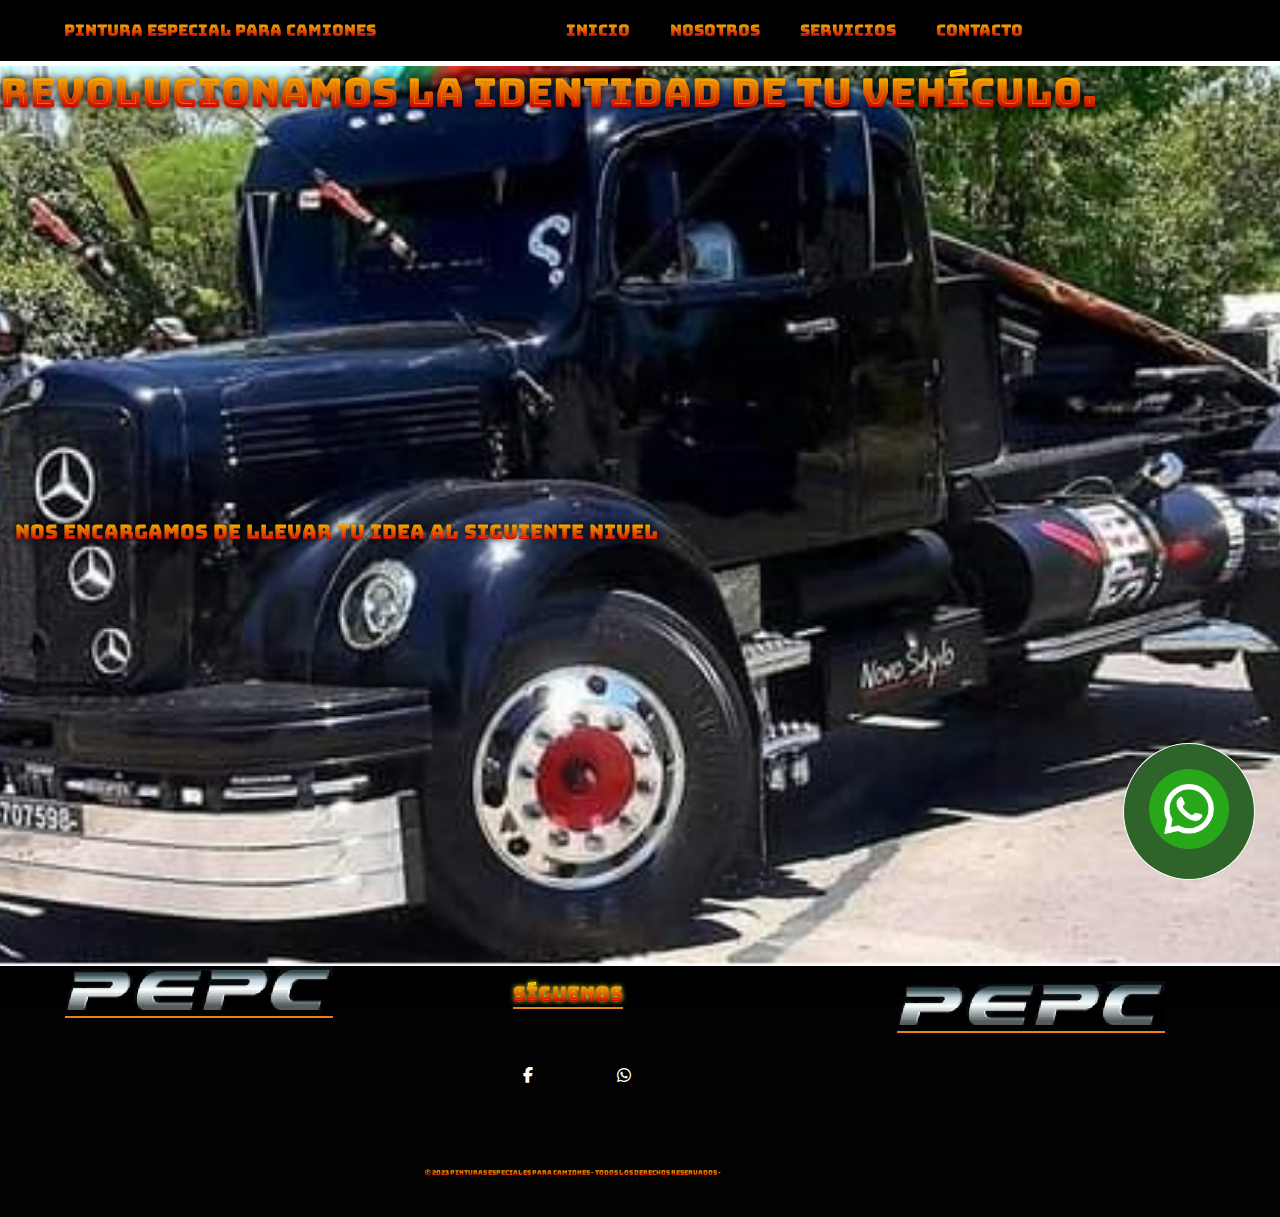
<file: index.html>
<!DOCTYPE html>
<html lang="es">

<head>
    <meta charset="UTF-8">
    <meta name="viewport" content="width=device-width, initial-scale=1.0">
    
    <title>PEPC</title>
  
   <link rel="stylesheet" href="css/styles.css">
   <!--fuentes de letra-->
<link rel="preconnect" href="https://fonts.googleapis.com">
<link rel="preconnect" href="https://fonts.gstatic.com" crossorigin>
<link href="https://fonts.googleapis.com/css2?family=Bungee+Spice&display=swap" rel="stylesheet">


<link rel="stylesheet" href="https://cdnjs.cloudflare.com/ajax/libs/font-awesome/6.2.1/css/all.min.css">
<link rel="icon" href="icons/icono.ico">
<link rel="font" href="font/Hunterland Rebalion.otf">
</head>
<body>
    
         <header class="header">
        <div class="logo">PINTURA ESPECIAL PARA CAMIONES</div>
        <input type="checkbox"id="toggle">
       
    <nav class="navigation">
        <ul>
            <li> <a href= "index.html" class="boton-neon1">INICIO</a></li>
            <span id="span1"></span>
            <li> <a href= "index4.html"class="boton-neon1">NOSOTROS</a></li>
            <span id="span1"></span>
            <li> <a href= "#"class="boton-neon1">SERVICIOS</a>
                <span id="span1"></span>
                <ul>
                    <li><a href="#"class="boton-neon1">CULATAS</a></li>
                    <span id="span1"></span>
                    <li><a href="#"class="boton-neon1">PARAGOLPES</a></li>
                    <span id="span1"></span>
                    <li><a href="#"class="boton-neon1">TAPAS</a></li>
                    <span id="span1"></span>
                    <li><a href="#"class="boton-neon1">LLANTAS</a></li>
                    <span id="span1"></span>
                    <li><a href="#"class="boton-neon1">TANQUES</a></li>
                    <span id="span1"></span>
                    
                </ul>
            </li>
            <li><a href="index2.html" class="boton-neon1">CONTACTO</a></li>    
            <span id="span1"></span>     
        </ul>
    </nav>
    </header>
    
    <div class="hero"></div>
    <!--numero de wathsapp
    <a href="https://api.whatsapp.com/send?phone=541131842673&text=&source=&data=" class="whatsApp" target="_blank">
        <i class="fa fa-whatsapp my-whatsApp"></i></a>
    -->
      <!-- codigo del whattsa-->
 <div class="container-boton">
    <a href="https://wa.me/541131842673?text=Quiero%20realizar%20un%20proyecto%20web%20php" target="_blank">
        <img class="boton" src="whatsapp.png" alt="">
    </a>
</div>
        

    
        <section class="container hero_main">
            <div class="hero_textos">
                <h1 class="title">Revolucionamos la identidad  <span class="title_active">de tu vehículo.</span></h1>
                <p class="copy">Nos encargamos de llevar tu idea al<span class="copy_active"> siguiente nivel</span></p> 
               
            </div>
            <!--<img src="#" alt="">-->
        </section>
   <!--pie de pagina con los contactos FOOTER-->
   <!--pie de pagina con los contactos FOOTER-->
   <footer class="footer">
    <div class="containerf"><!--ajusta el ancho del footer-->
        <div class="footer-row">
            <div class="footer-links1">
                <h4 class="pepc"><img src="pepc.jpg" alt="imagen logo"></h4> 
            </div>
            
            <div class="footer-links">
                  <h4>Síguenos</h4>            
                 
                 <div class="social-links">
                    <a href="https://www.facebook.com/profile.php?id=100051960356314" class="boton-neon2"><i class="fab fa-facebook-f"></i></a>
                        <span id="span2"></span>
                        <!--
                    <a href="#"class="boton-neon"><i class="fab fa-instagram"></i></a>
                        <span id="span1"></span>-->
                     <a href="https://wa.me/541131842673?text=Quiero%20realizar%20un%20proyecto%20web%20php" class="boton-neon2"><i class="fab fa-whatsapp"></i></a>
                         <span id="span2"></span>
                </div>
            </div>
            <div class="footer-links2">
                <h4 class="pepc"><img src="pepc.jpg" alt="imagen logo"></h4> 
        </div>
         <!--copiright-->
        <div class="derechos-de-autor">
            <small>&copy; 2023 <b>Pinturas Especiales Para Camiones</b> - Todos los Derechos Reservados -</small>
        </div>
    </div>
</footer>
</body>
</html>
</file>
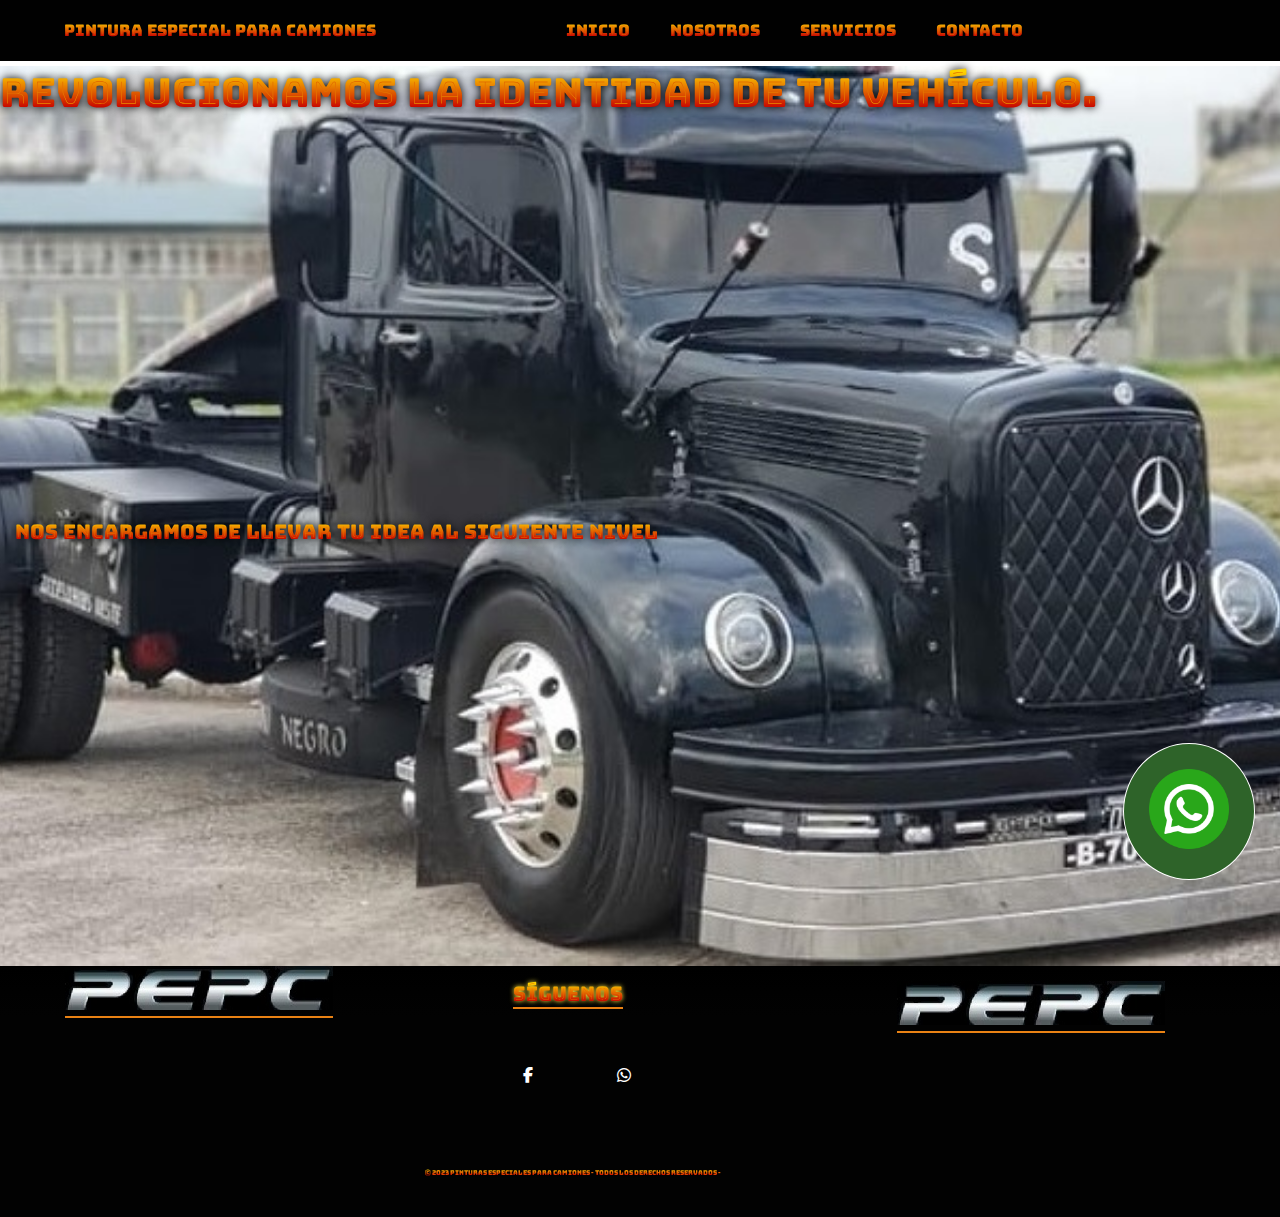
<file: index2.html>
<!DOCTYPE html>
<html lang="es">

<head>
    <meta charset="UTF-8">
    <meta name="viewport" content="width=device-width, initial-scale=1.0">
    
    <title>PEPC</title>
  
   <link rel="stylesheet" href="css/style2.css">
   <!--<link rel="preconnect" href="https://fonts.googleapis.com">
<link rel="preconnect" href="https://fonts.gstatic.com" crossorigin>
<link href="https://fonts.googleapis.com/css2?family=Mr+Dafoe&display=swap" rel="stylesheet">  -->

<!--

-->
<!--<link rel="preconnect" href="https://fonts.googleapis.com">
<link rel="preconnect" href="https://fonts.gstatic.com" crossorigin>
<link href="https://fonts.googleapis.com/css2?family=Hurricane&display=swap" rel="stylesheet"> -->


<link rel="preconnect" href="https://fonts.googleapis.com">
<link rel="preconnect" href="https://fonts.gstatic.com" crossorigin>
<link href="https://fonts.googleapis.com/css2?family=Bungee+Spice&display=swap" rel="stylesheet">


<link rel="stylesheet" href="https://cdnjs.cloudflare.com/ajax/libs/font-awesome/6.2.1/css/all.min.css">
<link rel="icon" href="icons/icono.ico">
<link rel="font" href="font/Hunterland Rebalion.otf">
</head>
<body>
    
         <header class="header">
        <div class="logo">PINTURA ESPECIAL PARA CAMIONES</div>
        <input type="checkbox"id="toggle">
       
    <nav class="navigation">
        <ul>
            <li> <a href= "index.html" class="boton-neon1">INICIO</a></li>
            <span id="span1"></span>
            <li> <a href= "#"class="boton-neon1">NOSOTROS</a></li>
            <span id="span1"></span>
            <li> <a href= "#"class="boton-neon1">SERVICIOS</a>
                <span id="span1"></span>
                <ul>
                    <li><a href="#"class="boton-neon1">CULATAS</a></li>
                    <span id="span1"></span>
                    <li><a href="#"class="boton-neon1">PARAGOLPES</a></li>
                    <span id="span1"></span>
                    <li><a href="#"class="boton-neon1">TAPAS</a></li>
                    <span id="span1"></span>
                    <li><a href="#"class="boton-neon1">LLANTAS</a></li>
                    <span id="span1"></span>
                    <li><a href="#"class="boton-neon1">TANQUES</a></li>
                    <span id="span1"></span>
                    
                </ul>
            </li>
            <li><a href="#" class="boton-neon1">CONTACTO</a></li>    
            <span id="span1"></span>     
        </ul>
    </nav>
    </header>
    
    <div class="container-boton">
        <a href="https://wa.me/541131842673?text=Quiero%20realizar%20un%20proyecto%20web%20php" target="_blank">
            <img class="boton" src="whatsapp.png" alt="">
        </a>
    </div>
        

    <!--<header class="hero">
       
        
        <nav class="nav_hero">
            <div class="container nav_container">
                <div class="logo">
                    <h2 class="logo_name">Pinturas Especiales Para Camiones <span class="point">.</span></h2>
                </div>
                <div class="links">
                    <a href="#" class="link">inicio</a>
                    <a href="#" class="link"> servicios</a>
                       
                    
                     <a href="#" class="link">nosotros</a>
                     <a href="#" class="link">promociones</a>
                     <a href="#" class="link link--active">contacto</a>

                </div>
            </div>
        </nav>
    --> 
        <section class="container hero_main">
            <div class="hero_textos">
                <h1 class="title">Revolucionamos la identidad  <span class="title_active">de tu vehículo.</span></h1>
                <p class="copy">Nos encargamos de llevar tu idea al<span class="copy_active"> siguiente nivel</span></p> 
               
            </div>
            <!--<img src="#" alt="">-->
        </section>
   <!--pie de pagina con los contactos FOOTER-->
   <!--pie de pagina con los contactos FOOTER-->
   <footer class="footer">
    <div class="containerf"><!--ajusta el ancho del footer-->
        <div class="footer-row">
            <div class="footer-links1">
                <h4 class="pepc"><img src="pepc.jpg" alt="imagen logo"></h4> 
            </div>
             
            <div class="footer-links">
                  <h4>Síguenos</h4>            
                 
                 <div class="social-links">
                    <a href="https://www.facebook.com/profile.php?id=100051960356314" class="boton-neon2"><i class="fab fa-facebook-f"></i></a>
                        <span id="span2"></span>
                        <!--
                    <a href="#"class="boton-neon"><i class="fab fa-instagram"></i></a>
                        <span id="span1"></span>-->
                     <a href="https://wa.me/541131842673?text=Quiero%20realizar%20un%20proyecto%20web%20php" class="boton-neon2"><i class="fab fa-whatsapp"></i></a>
                         <span id="span2"></span>
                </div>
            </div>
            <div class="footer-links2">
                <h4 class="pepc"><img src="pepc.jpg" alt="imagen logo"></h4> 
        </div>
         <!--copiright-->
        <div class="derechos-de-autor">
            <small>&copy; 2023 <b>Pinturas Especiales Para Camiones</b> - Todos los Derechos Reservados -</small>
        </div>
    </div>
</footer>
</body>
</html>
</file>
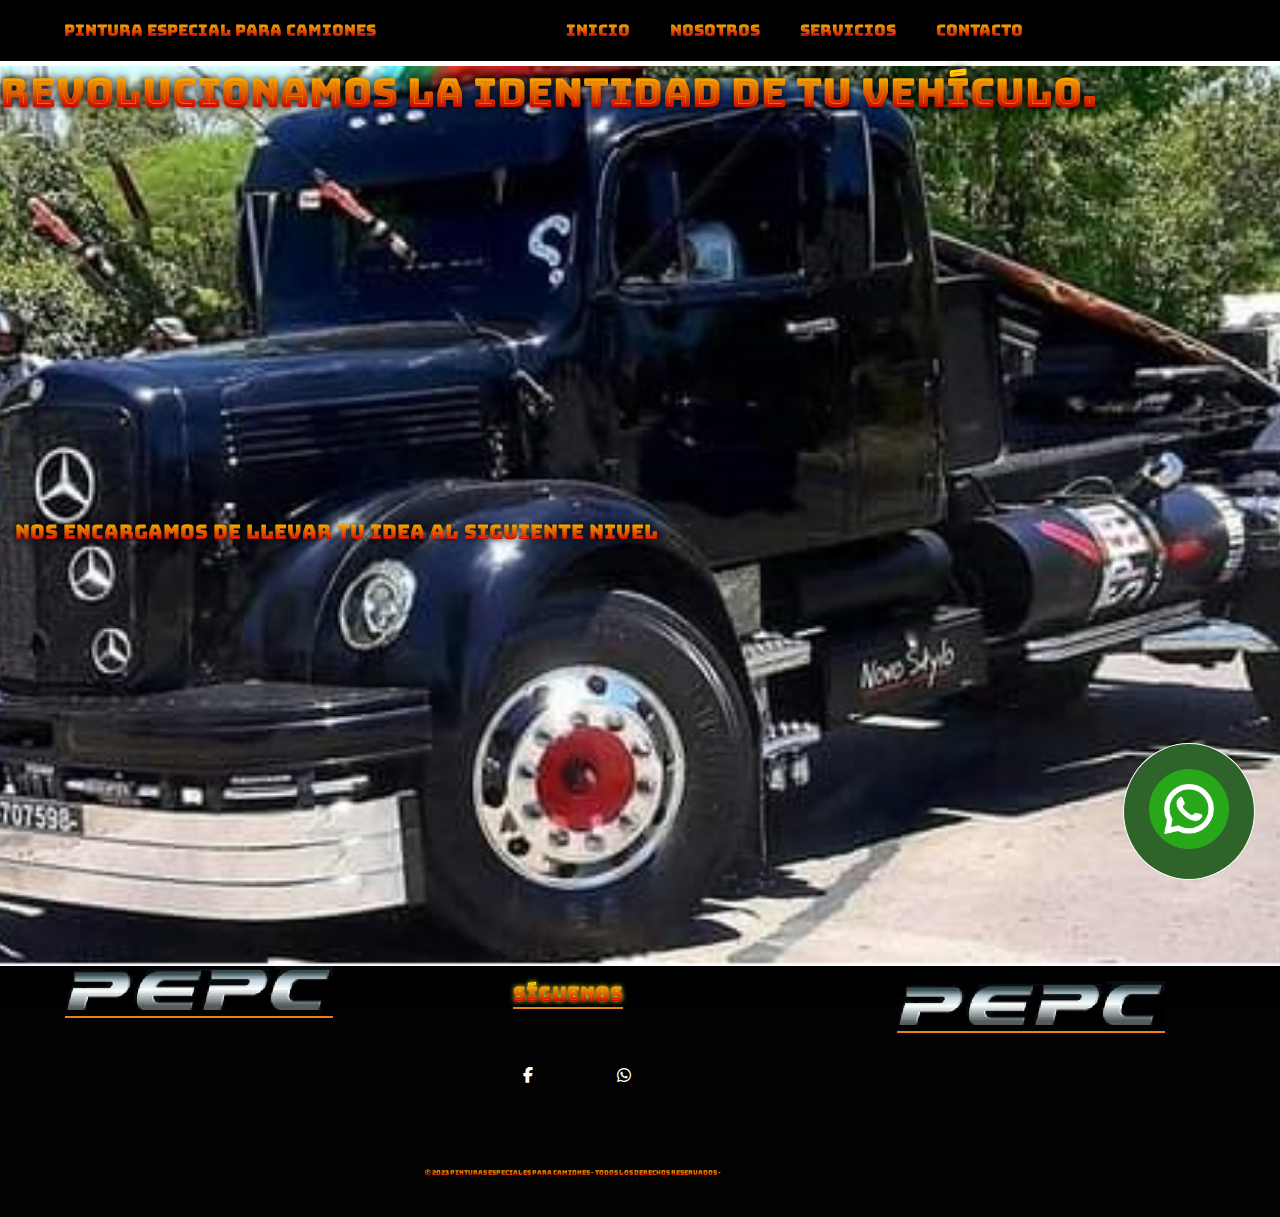
<file: index4.html>
<!DOCTYPE html>
<html lang="es">

<head>
    <meta charset="UTF-8">
    <meta name="viewport" content="width=device-width, initial-scale=1.0">
    
    <title>PEPC</title>
  
   <link rel="stylesheet" href="css/styles.css">
   <!--fuentes de letra-->
<link rel="preconnect" href="https://fonts.googleapis.com">
<link rel="preconnect" href="https://fonts.gstatic.com" crossorigin>
<link href="https://fonts.googleapis.com/css2?family=Bungee+Spice&display=swap" rel="stylesheet">


<link rel="stylesheet" href="https://cdnjs.cloudflare.com/ajax/libs/font-awesome/6.2.1/css/all.min.css">
<link rel="icon" href="icons/icono.ico">
<link rel="font" href="font/Hunterland Rebalion.otf">
</head>
<body>
    
         <header class="header">
        <div class="logo">PINTURA ESPECIAL PARA CAMIONES</div>
        <input type="checkbox"id="toggle">
       
    <nav class="navigation">
        <ul>
            <li> <a href= "index.html" class="boton-neon1">INICIO</a></li>
            <span id="span1"></span>
            <li> <a href= "#"class="boton-neon1">NOSOTROS</a></li>
            <span id="span1"></span>
            <li> <a href= "#"class="boton-neon1">SERVICIOS</a>
                <span id="span1"></span>
                <ul>
                    <li><a href="#"class="boton-neon1">CULATAS</a></li>
                    <span id="span1"></span>
                    <li><a href="#"class="boton-neon1">PARAGOLPES</a></li>
                    <span id="span1"></span>
                    <li><a href="#"class="boton-neon1">TAPAS</a></li>
                    <span id="span1"></span>
                    <li><a href="#"class="boton-neon1">LLANTAS</a></li>
                    <span id="span1"></span>
                    <li><a href="#"class="boton-neon1">TANQUES</a></li>
                    <span id="span1"></span>
                    
                </ul>
            </li>
            <li><a href="index2.html" class="boton-neon1">CONTACTO</a></li>    
            <span id="span1"></span>     
        </ul>
    </nav>
    </header>
    
    <div class="hero"></div>
    <!--numero de wathsapp
    <a href="https://api.whatsapp.com/send?phone=541131842673&text=&source=&data=" class="whatsApp" target="_blank">
        <i class="fa fa-whatsapp my-whatsApp"></i></a>
    -->
      <!-- codigo del whattsa-->
 <div class="container-boton">
    <a href="https://wa.me/541131842673?text=Quiero%20realizar%20un%20proyecto%20web%20php" target="_blank">
        <img class="boton" src="whatsapp.png" alt="">
    </a>
</div>
        

    
        <section class="container hero_main">
            <div class="hero_textos">
                <h1 class="title">Revolucionamos la identidad  <span class="title_active">de tu vehículo.</span></h1>
                <p class="copy">Nos encargamos de llevar tu idea al<span class="copy_active"> siguiente nivel</span></p> 
               
            </div>
            <!--<img src="#" alt="">-->
        </section>
   <!--pie de pagina con los contactos FOOTER-->
   <!--pie de pagina con los contactos FOOTER-->
   <footer class="footer">
    <div class="containerf"><!--ajusta el ancho del footer-->
        <div class="footer-row">
            <div class="footer-links1">
                <h4 class="pepc"><img src="pepc.jpg" alt="imagen logo"></h4> 
            </div>
            
            <div class="footer-links">
                  <h4>Síguenos</h4>            
                 
                 <div class="social-links">
                    <a href="https://www.facebook.com/profile.php?id=100051960356314" class="boton-neon2"><i class="fab fa-facebook-f"></i></a>
                        <span id="span2"></span>
                        <!--
                    <a href="#"class="boton-neon"><i class="fab fa-instagram"></i></a>
                        <span id="span1"></span>-->
                     <a href="https://wa.me/541131842673?text=Quiero%20realizar%20un%20proyecto%20web%20php" class="boton-neon2"><i class="fab fa-whatsapp"></i></a>
                         <span id="span2"></span>
                </div>
            </div>
            <div class="footer-links2">
                <h4 class="pepc"><img src="pepc.jpg" alt="imagen logo"></h4> 
        </div>
         <!--copiright-->
        <div class="derechos-de-autor">
            <small>&copy; 2023 <b>Pinturas Especiales Para Camiones</b> - Todos los Derechos Reservados -</small>
        </div>
    </div>
</footer>
</body>
</html>
</file>
<file: css/styles.css>
/*@import url('https://fonts.googleapis.com/css2?family=Roboto&display=swap');*/



 /*aaaaaaaaaaaaaaaaaaaaaaaaaaaaaaaaaaaaaaaaaaaaaaaaaaaa*/
:root{
    --gold1:blue;
    --gold2:green;
    --gray:red; 
    --gray2:#f7d9d990;
    --black1:black;
    --black2:blue;
    --shadow:0 8x 8px;
    --color_shadow:black;
}


*{

    margin:0;
    padding: 0;

    box-sizing: border-box;
    
}
body{
    
    /*font-family: 'Hurricane', cursive;*/
    
     
        
    font-family: 'Bungee Spice', sans-serif;
}

 

 
.container--modifier{
    width: 70%;

}

/*.hero{
    
    width: 100%;
    min-height: 100vh;
    background: linear-gradient(180deg, #0a0a0a 0%,#f30202 12%);

}

.nav_hero{
    color:#dedb1f;
    text-shadow: 0 0 5px #15f011;
   
    height: 50px;
    padding: 10px;
    border-bottom: 4px solid rgba(226, 104, 11, 0.1);
    
}
 
.nav_container{
    display: flex;
    align-items: center;
    justify-content:space-between;
    height: inherit;
    padding: 0;
}
*/
.header {


    position: fixed;
    top: 0;
    left: 0;
    right: 0;
     
    background-color: rgba(1, 1, 1);
    padding: 0px 5%;
    display: flex;
    align-items: center;
    justify-content: baseline;
    z-index: 1000;

}

.logo{
    /*esto es en el menu*/
    
    font-size: 16px;
    text-transform: uppercase;
    color: #df0f0f;
    font-weight: 700;
   margin-right: 170px;
}

.logo_name{
    font-size: 24px;
}

.navigation ul{
    
    list-style: none;
    align-content: space-between;
}
.header .navigation ul li{
float:left;
position:relative ;
}
.header .navigation ul li a{
    font-size: 16px;
    color:white;
    border-radius: 10px;
    text-decoration: none;
    padding: 20px;
    display:block;
    transition: all .2s ease;
}
.header .navigation ul li a:hover {
    background-color: #130f0f;
    color: #96ed0b;
}
.header .navigation ul li ul{
position: absolute;
right: 0;
width: 200px;
background-color:  #130f0f;
display: none;
}
.header .navigation ul li ul li a{
    font-size: 12px;
    text-transform: capitalize;
}
.header .navigation ul li ul li ul{
    position: absolute;
    top: 0;
    right: 300px;
}
.header .navigation ul li ul li{
    width: 100%;

}
.header .navigation ul li:hover > ul{
   display: initial;
} 
#toggle,
.header label{
    display: none;
    cursor: pointer;
}
.menu{
    width: 45px;
    height: 35px;
}
 /* codigo del whatsa*/

.container-boton{
    background-color: #2e6329;
    border: 1px solid #fff;
    position: fixed;
    z-index: 999;
    border-radius: 50%;
    bottom: 20px;
    right: 25px;
    padding: 25px;
    transition: ease 0.3s;
    animation: efecto 1.2s infinite;
}

.container-boton:hover{
    transform: scale(1.1);
    transition: 0.3s;
}

.boton{
    width: 80px;
    transition: ease 1s;
}

@keyframes efecto{
    0%{
        box-shadow: 0 0 0 0 rgba(0, 0, 0, 0.85);
    }
    100%{
        box-shadow: 0 0 0 25px rgba(0, 0, 0, 0);
    }
}


	/*
.whatsApp {
    position: fixed;
    width: 60px;
    height: 60px;
    bottom: 40px;
    right: 40px;
    background-color: #25d366;
    color: #FFF;
    border-radius: 50px;
    text-align: center;
    font-size: 20px;
    box-shadow: 2px 2px 3px #999;
    z-index: 100;
  }
  
  .my-whatsApp {
    margin-top:16px;
  }

*/
.link {
    display: inline-block;
    color: inherit;
    text-decoration: none;
    font-weight: 300;
    padding: 0;
    margin: 0;
}

 


.link--active{
    color:var(--gray);
    font-weight: 700;
}

.point{
    color:var(--gray);
}
.hero_textos{
    
        /*font-family: 'Pangolin', cursive;*/
     text-shadow: 0 0 10px #020202;
}
/*.hero_main{
    height: calc(100vh - 70px);
    display: flex;
    align-items: center;
    padding: 0;

    background-image: url(/lobo2.jpg);
    max-width: 1240px;
    max-height: 500px;
    background-size:100%;

    margin: 0 auto;
    overflow:hidden;
    padding: 50px ;
}*/

.hero_main{
    min-height: 100vh;
    background-image: url(/imagenes/lobo2.jpg);
    background-position: center center;
    background-repeat: no-repeat;
    background-size:cover;
}

.mockup{
    object-fit: cover;
    height: calc(100vh - 70px);
}

.title{
    margin-top: 66px;
    font-size: 40px;
    font-weight: 300;
    color: #fff;
    text-shadow: var(--shadow) var(--color_shadow);
     
    }

.copy{
    font-size: 20px;
    color: var(--gray);
    text-shadow: var(--shadow) var(--color_shadow);
    margin: 400px 15px;
}

.copy_active{
    
    font-weight: 700;
}

.cta{
    padding: 20px;
    display: inline-block;
    background: linear-gradient(147deg, #FFE53B 0%, #FF2525 74%);

    text-decoration: none;
    color: var(rgb(214, 206, 157));
    font-weight: 700;
    box-shadow: var(--shadow) var(--color_shadow);
    border-radius: 6px;
    background-color: #FFE53B;

}
/*footer*/
.footer {
    margin: 0;
    padding: 0;
    box-sizing: border-box ;
    list-style: none;
}
.containerf{
    max-width: auto;
    margin: 0 auto;
}
.footer {
    background: linear-gradient(180deg, #000000 0%,#020202 20%);

    
    padding: 0px 0;
}
.footer-row {
    display: flex;
    flex-wrap: wrap;
}
.footer-links {
width: 30%;
padding:  15px;
}

  
   

.footer-links h4 {
    font-size: 20px;
    color: white;
    margin-bottom: 35px;
   margin-left: 50px;
    border-bottom: 2px solid #e98214;
    display: inline-block;
   text-shadow: 0 0 5px #FFE53B;
}
.footer-links1 {
    width: 35%;
    padding: 0 15px;
    }
    
      
       
    
    .footer-links1 h4 {
        font-size: 20px;
        color: white;
        margin-bottom: 35px;
       margin-left: 50px;
        border-bottom: 2px solid #e98214;
        display: inline-block;
       text-shadow: 0 0 5px #FFE53B;
    }
    .footer-links2 {
        width: 35%;
        padding:  15px;
        
        }
        
          
           
        
        .footer-links2 h4 {
            font-size: 20px;
            color: white;
            margin-bottom: 35px;
           margin-left: 50px;
            border-bottom: 2px solid #e98214;
            display: inline-block;
           text-shadow: 0 0 5px #FFE53B;
        }
/*boton con efecto luz*/
 .boton-neon1{
    position: relative;
    display: inline-block;
    text-decoration: none;
    display: inline-block;
    padding: 1px 40px;
    overflow: hidden;
    transition: 0.2s;
    color:white;

 }
 .boton-neon1:hover{
    background: #96ed0b;
    box-shadow: 0 0 10px #96ed0b, 0 0 40px #96ed0b, 0 0 80px #96ed0b;
    transition-delay: 0.3s;
   
 }
 .boton-neon1 span{
    position: absolute;
    display: block;
 }
 #span1{
    top: 0;
    left: -100%;
    width: 100%;
    height: 2px;
    background: linear-gradient(90deg,transparent,#96ed0b);
 }
 .boton-neon1:hover #span1{
    left: 100%;
    transition: 0.3s;
 }
  
 .boton-neon2{
    position: relative;
    display: inline-block;
    text-decoration: none;
    display: inline-block;
    padding: 1px 40px;
    overflow: hidden;
    transition: 0.2s;
    color:white;

 }
 .boton-neon2:hover{
    background: #96ed0b;
    box-shadow: 0 0 10px #96ed0b, 0 0 40px #96ed0b, 0 0 80px #96ed0b;
    transition-delay: 0.3s;
   
 }
 .boton-neon2 span{
    position: absolute;
    display: block;
 }
 #span2{
    top: 0;
    left: -100%;
    width: 100%;
    height: 2px;
    background: linear-gradient(90deg,transparent,#96ed0b);
 }
 .boton-neon2:hover #span1{
    left: 100%;
    transition: 0.3s;
 }
/*redes*/
.social-links{
    padding: 10px;
    margin: 10px;
}
/*copiright*/
.derechos-de-autor{
    font-size: 8px;
    margin: 25px;
    padding: 15px 400px;
    color: rgb(229, 22, 22);
    background-image: vrv;
  
    
}

@media (max-width: 950px) {
    .header label {
        display: initial;
    }
    .header{
        padding: 20px 10px;
    }
    .header.navigation{
        position: absolute;
        top: 100%;
        left: 0;
        right: 0;
        background-color: rgba(1, 1, 1, 0.7);
        display: none;
    }
    .header .navigation ul li {
        width: 100%;
    }
    .header .navigation ul li a{
        padding: 8px 30px 8px 10% ;
    }
    .header .navigation ul li ul {
        position: relative;
        width: 100%;
        left: 0;
    }
    .header .navigation ul li ul li {
        background-color: rgba(1, 1, 1, 0.7);
    }
    .header .navigation ul li ul li ul{
        position: relative;
        width: 100%;
        left: 0;
    }
    #toggle:checked ~ .navigation{
        display: block;
    }
}
</file>
<file: css/style2.css>
/*@import url('https://fonts.googleapis.com/css2?family=Roboto&display=swap');*/



 /*aaaaaaaaaaaaaaaaaaaaaaaaaaaaaaaaaaaaaaaaaaaaaaaaaaaa*/
 :root{
    --gold1:blue;
    --gold2:green;
    --gray:red; 
    --gray2:#f7d9d990;
    --black1:black;
    --black2:blue;
    --shadow:0 8x 8px;
    --color_shadow:black;
}


*{

    margin:0;
    padding: 0;

    box-sizing: border-box;
    
}
body{
    
    /*font-family: 'Hurricane', cursive;*/
    
     
        
    font-family: 'Bungee Spice', sans-serif;
}

 

 
.container--modifier{
    width: 70%;

}

/*.hero{
    
    width: 100%;
    min-height: 100vh;
    background: linear-gradient(180deg, #0a0a0a 0%,#f30202 12%);

}

.nav_hero{
    color:#dedb1f;
    text-shadow: 0 0 5px #15f011;
   
    height: 50px;
    padding: 10px;
    border-bottom: 4px solid rgba(226, 104, 11, 0.1);
    
}
 
.nav_container{
    display: flex;
    align-items: center;
    justify-content:space-between;
    height: inherit;
    padding: 0;
}
*/
.header {


    position: fixed;
    top: 0;
    left: 0;
    right: 0;
     
    background-color: rgba(1, 1, 1);
    padding: 0px 5%;
    display: flex;
    align-items: center;
    justify-content: baseline;
    z-index: 1000;

}

.logo{
    /*esto es en el menu*/
    
    font-size: 16px;
    text-transform: uppercase;
    color: #df0f0f;
    font-weight: 700;
   margin-right: 170px;
}

.logo_name{
    font-size: 24px;
}

.navigation ul{
    
    list-style: none;
    align-content: space-between;
}
.header .navigation ul li{
float:left;
position:relative ;
}
.header .navigation ul li a{
    font-size: 16px;
    color:white;
    border-radius: 10px;
    text-decoration: none;
    padding: 20px;
    display:block;
    transition: all .2s ease;
}
.header .navigation ul li a:hover {
    background-color: #130f0f;
    color: #96ed0b;
}
.header .navigation ul li ul{
position: absolute;
right: 0;
width: 200px;
background-color:  #130f0f;
display: none;
}
.header .navigation ul li ul li a{
    font-size: 12px;
    text-transform: capitalize;
}
.header .navigation ul li ul li ul{
    position: absolute;
    top: 0;
    right: 300px;
}
.header .navigation ul li ul li{
    width: 100%;

}
.header .navigation ul li:hover > ul{
   display: initial;
} 
#toggle,
.header label{
    display: none;
    cursor: pointer;
}
.menu{
    width: 45px;
    height: 35px;
}
 /* codigo del whatsa*/

.container-boton{
    background-color: #2e6329;
    border: 1px solid #fff;
    position: fixed;
    z-index: 999;
    border-radius: 50%;
    bottom: 20px;
    right: 25px;
    padding: 25px;
    transition: ease 0.3s;
    animation: efecto 1.2s infinite;
}

.container-boton:hover{
    transform: scale(1.1);
    transition: 0.3s;
}

.boton{
    width: 80px;
    transition: ease 1s;
}

@keyframes efecto{
    0%{
        box-shadow: 0 0 0 0 rgba(0, 0, 0, 0.85);
    }
    100%{
        box-shadow: 0 0 0 25px rgba(0, 0, 0, 0);
    }
}

/*	
.whatsApp {
    position: fixed;
    width: 60px;
    height: 60px;
    bottom: 40px;
    right: 40px;
    background-color: #25d366;
    color: #FFF;
    border-radius: 50px;
    text-align: center;
    font-size: 20px;
    box-shadow: 2px 2px 3px #999;
    z-index: 100;
  }
  
  .my-whatsApp {
    margin-top:16px;
  }

*/
.link {
    display: inline-block;
    color: inherit;
    text-decoration: none;
    font-weight: 300;
    padding: 0;
    margin: 0;
}

 


.link--active{
    color:var(--gray);
    font-weight: 700;
}

.point{
    color:var(--gray);
}
.hero_textos{
    
        /*font-family: 'Pangolin', cursive;*/
     text-shadow: 0 0 10px #020202;
}
/*.hero_main{
    height: calc(100vh - 70px);
    display: flex;
    align-items: center;
    padding: 0;

    background-image: url(/lobo2.jpg);
    max-width: 1240px;
    max-height: 500px;
    background-size:100%;

    margin: 0 auto;
    overflow:hidden;
    padding: 50px ;
}*/

.hero_main{
    min-height: 100vh;
    background-image: url(/lobo1.jpg);
    background-position: center center;
    background-repeat: no-repeat;
    background-size:cover;
}

.mockup{
    object-fit: cover;
    height: calc(100vh - 70px);
}

.title{
    margin-top: 66px;
    font-size: 40px;
    font-weight: 300;
    color: #fff;
    text-shadow: var(--shadow) var(--color_shadow);
     
    }

.copy{
    font-size: 20px;
    color: var(--gray);
    text-shadow: var(--shadow) var(--color_shadow);
    margin: 400px 15px;
}

.copy_active{
    
    font-weight: 700;
}

.cta{
    padding: 20px;
    display: inline-block;
    background: linear-gradient(147deg, #FFE53B 0%, #FF2525 74%);

    text-decoration: none;
    color: var(rgb(214, 206, 157));
    font-weight: 700;
    box-shadow: var(--shadow) var(--color_shadow);
    border-radius: 6px;
    background-color: #FFE53B;

}
/*footer*/
.footer {
    margin: 0;
    padding: 0;
    box-sizing: border-box ;
    list-style: none;
}
.containerf{
    max-width: auto;
    margin: 0 auto;
}
.footer {
    background: linear-gradient(180deg, #000000 0%,#020202 20%);

    
    padding: 0px 0;
}
.footer-row {
    display: flex;
    flex-wrap: wrap;
}
.footer-links {
width: 30%;
padding:  15px;
}

  
   

.footer-links h4 {
    font-size: 20px;
    color: white;
    margin-bottom: 35px;
   margin-left: 50px;
    border-bottom: 2px solid #e98214;
    display: inline-block;
   text-shadow: 0 0 5px #FFE53B;
}
.footer-links1 {
    width: 35%;
    padding: 0 15px;
    }
    
      
       
    
    .footer-links1 h4 {
        font-size: 20px;
        color: white;
        margin-bottom: 35px;
       margin-left: 50px;
        border-bottom: 2px solid #e98214;
        display: inline-block;
       text-shadow: 0 0 5px #FFE53B;
    }
    .footer-links2 {
        width: 35%;
        padding:  15px;
        
        }
        
          
           
        
        .footer-links2 h4 {
            font-size: 20px;
            color: white;
            margin-bottom: 35px;
           margin-left: 50px;
            border-bottom: 2px solid #e98214;
            display: inline-block;
           text-shadow: 0 0 5px #FFE53B;
        }
/*boton con efecto luz*/
 .boton-neon1{
    position: relative;
    display: inline-block;
    text-decoration: none;
    display: inline-block;
    padding: 1px 40px;
    overflow: hidden;
    transition: 0.2s;
    color:white;

 }
 .boton-neon1:hover{
    background: #96ed0b;
    box-shadow: 0 0 10px #96ed0b, 0 0 40px #96ed0b, 0 0 80px #96ed0b;
    transition-delay: 0.3s;
   
 }
 .boton-neon1 span{
    position: absolute;
    display: block;
 }
 #span1{
    top: 0;
    left: -100%;
    width: 100%;
    height: 2px;
    background: linear-gradient(90deg,transparent,#96ed0b);
 }
 .boton-neon1:hover #span1{
    left: 100%;
    transition: 0.3s;
 }
  
 .boton-neon2{
    position: relative;
    display: inline-block;
    text-decoration: none;
    display: inline-block;
    padding: 1px 40px;
    overflow: hidden;
    transition: 0.2s;
    color:white;

 }
 .boton-neon2:hover{
    background: #96ed0b;
    box-shadow: 0 0 10px #96ed0b, 0 0 40px #96ed0b, 0 0 80px #96ed0b;
    transition-delay: 0.3s;
   
 }
 .boton-neon2 span{
    position: absolute;
    display: block;
 }
 #span2{
    top: 0;
    left: -100%;
    width: 100%;
    height: 2px;
    background: linear-gradient(90deg,transparent,#96ed0b);
 }
 .boton-neon2:hover #span1{
    left: 100%;
    transition: 0.3s;
 }
/*redes*/
.social-links{
    padding: 10px;
    margin: 10px;
}
/*copiright*/
.derechos-de-autor{
    font-size: 8px;
    margin: 25px;
    padding: 15px 400px;
    color: rgb(229, 22, 22);
    background-image: vrv;
  
    
}

@media (max-width: 950px) {
    .header label {
        display: initial;
    }
    .header{
        padding: 20px 10px;
    }
    .header.navigation{
        position: absolute;
        top: 100%;
        left: 0;
        right: 0;
        background-color: rgba(1, 1, 1, 0.7);
        display: none;
    }
    .header .navigation ul li {
        width: 100%;
    }
    .header .navigation ul li a{
        padding: 8px 30px 8px 10% ;
    }
    .header .navigation ul li ul {
        position: relative;
        width: 100%;
        left: 0;
    }
    .header .navigation ul li ul li {
        background-color: rgba(1, 1, 1, 0.7);
    }
    .header .navigation ul li ul li ul{
        position: relative;
        width: 100%;
        left: 0;
    }
    #toggle:checked ~ .navigation{
        display: block;
    }
}
</file>
